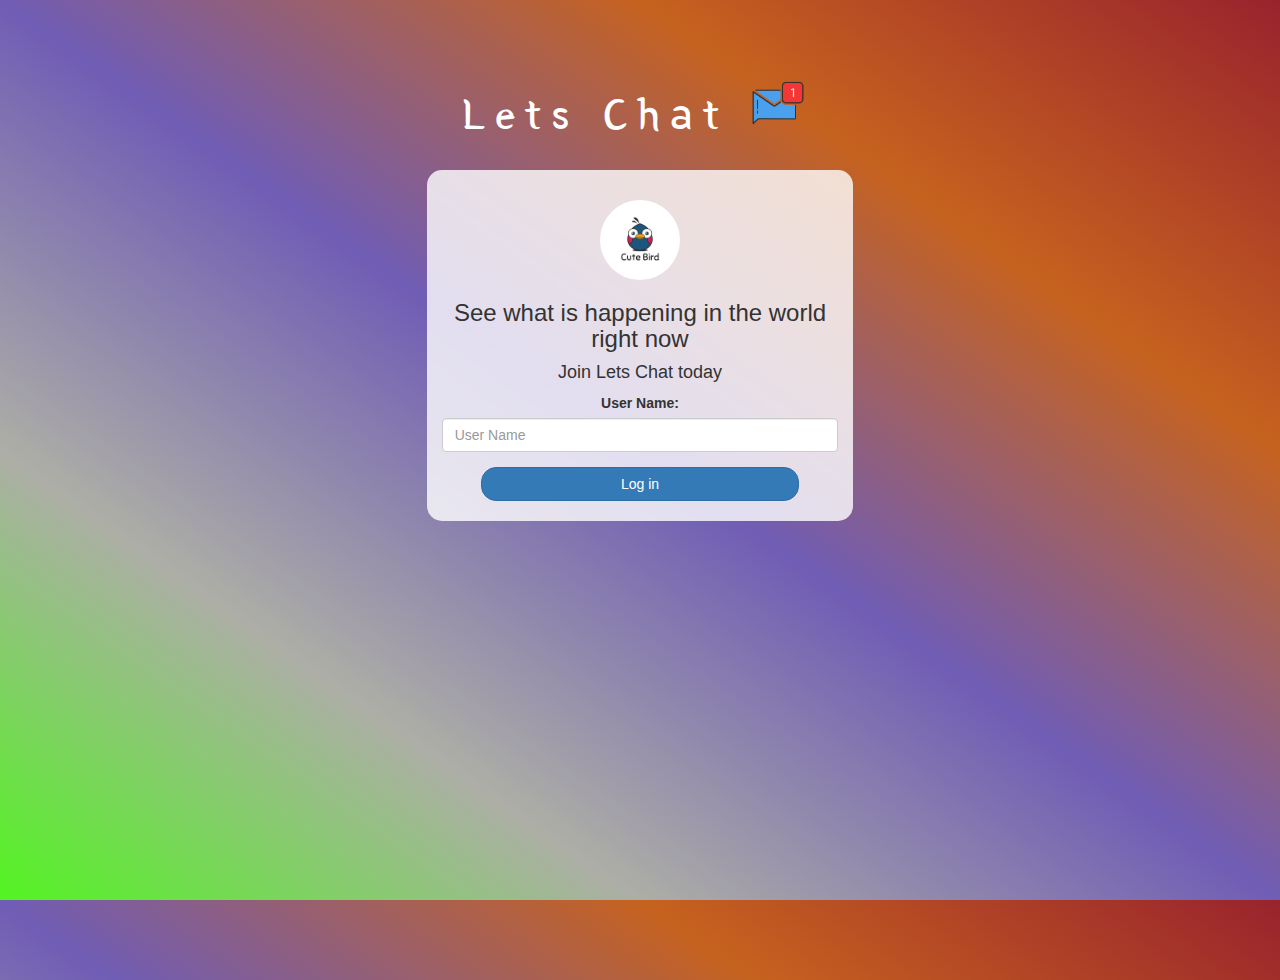
<file: index.html>
<!DOCTYPE html>
<html>
<head>
	<title>Lets Chat</title>
<link href="https://fonts.googleapis.com/css?family=Yeon+Sung&display=swap" rel="stylesheet"><meta name="viewport" content="width=device-width, initial-scale=1">

<link rel="stylesheet" href="https://maxcdn.bootstrapcdn.com/bootstrap/3.4.0/css/bootstrap.min.css">
<script src="https://ajax.googleapis.com/ajax/libs/jquery/3.4.1/jquery.min.js"></script>
<script src="https://maxcdn.bootstrapcdn.com/bootstrap/3.4.0/js/bootstrap.min.js"></script>

<link rel="stylesheet" type="text/css" href="style.css">
<script src="kwitter.js"></script>
</head>
<body>
<center>
	<h1 class="header">	
		Lets Chat	<sup>
	<img src="m2.png">
	</sup>
</h1>
	<div class="col-lg-4 col-md-6 col-sm-6 col-xs-11 login_div">
	<img src="logo.png" class="logo">
		<h3 >See what is happening in the world right now</h3>
		<h4 >Join Lets Chat today</h4>
		<div class="form-group">
		  <label >User Name:</label>
		  <input type="text" id="user_name" class="form-control" placeholder="User Name">

		</div>
		<button id="login_button" class="btn btn-primary" onclick="adduser()">Log in</button>
		<br><br>
	</div>
</center>
</body>
</html>
</file>
<file: style.css>
html, body
{
  height: 100%;
  margin: 0;
}

body
{
background-image: linear-gradient(to right top, #53f422, #adaea6, #705db5, #c6621f, #99232d);
}

.header
{
	color: white;font-family: 'Yeon Sung';font-size: 45px;letter-spacing: 10px;margin-top: 80px;
}
.header img
{
	width: 80px;margin-left: -15px;
}

.login_div
{
	background: rgba(255,255,255,0.8);float: none;border-radius: 15px;
}

.logo
{
	width: 80px;margin-top: 30px;border-radius: 40px;
}

#login_button
{
	width: 80%;border-radius: 15px;
}

.room_name
{
	cursor: pointer;
	font-size: 20px;
}


#logout
{
	font-size: 20px; float: right;
}


#output
{
	padding: 10px; width:80%;background: rgba(255,255,255,0.8);border-radius: 15px;
}

.input_div_room_page
{
	width: 80%;
}

.input_div label
{
	color: white;font-size: 20px;
}


.input_div_message_page
{
	position: fixed;bottom: 0px;width: 100%;background: rgba(255,255,255,0.8);
}
.input_div_message_page label
{
	color: black;
}
.input_div_message_page #msg
{
	width: 80%;
}
.input_div_message_page button
{
	margin-top: 15px;
	width: 50%; 
}
.color_white
{
	color: white
}

.user_tick
{
	width:20px;
}
.message_h4
{
	padding-left:5px;color:grey;
}
</file>
